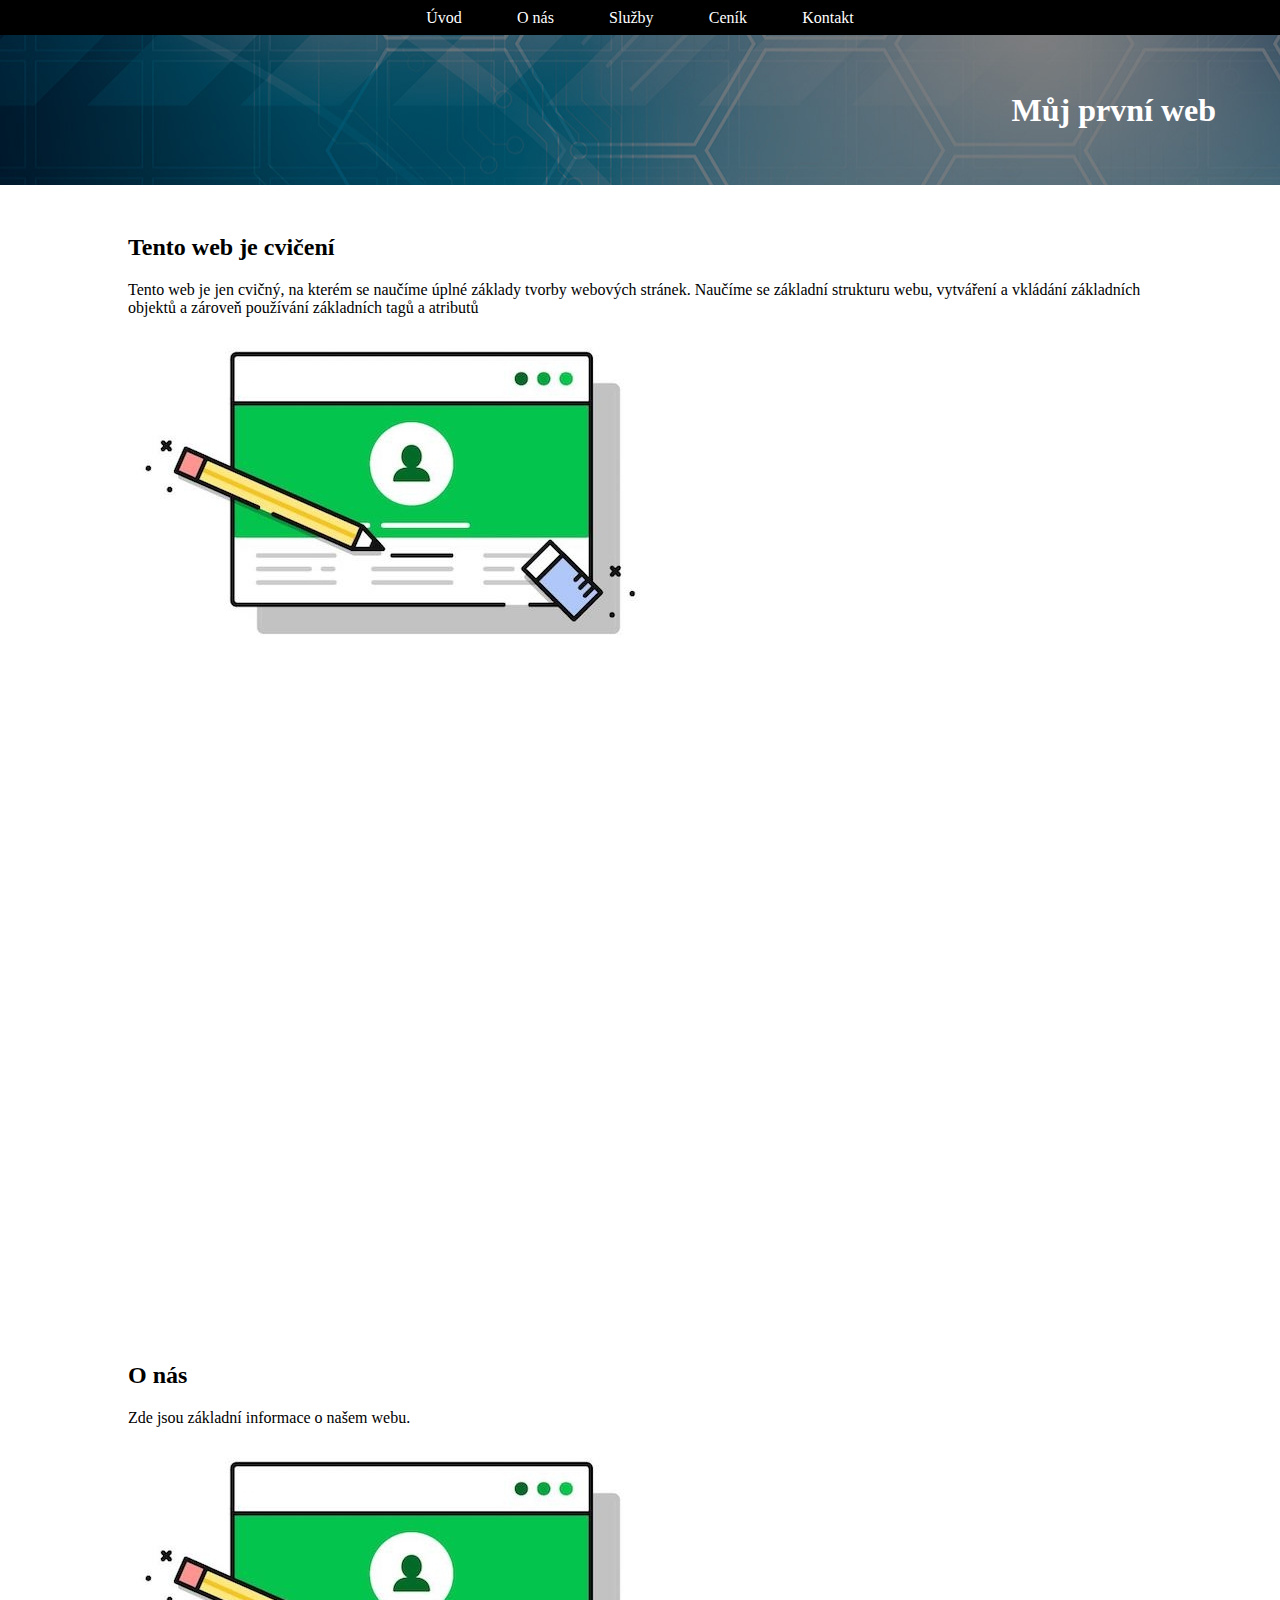
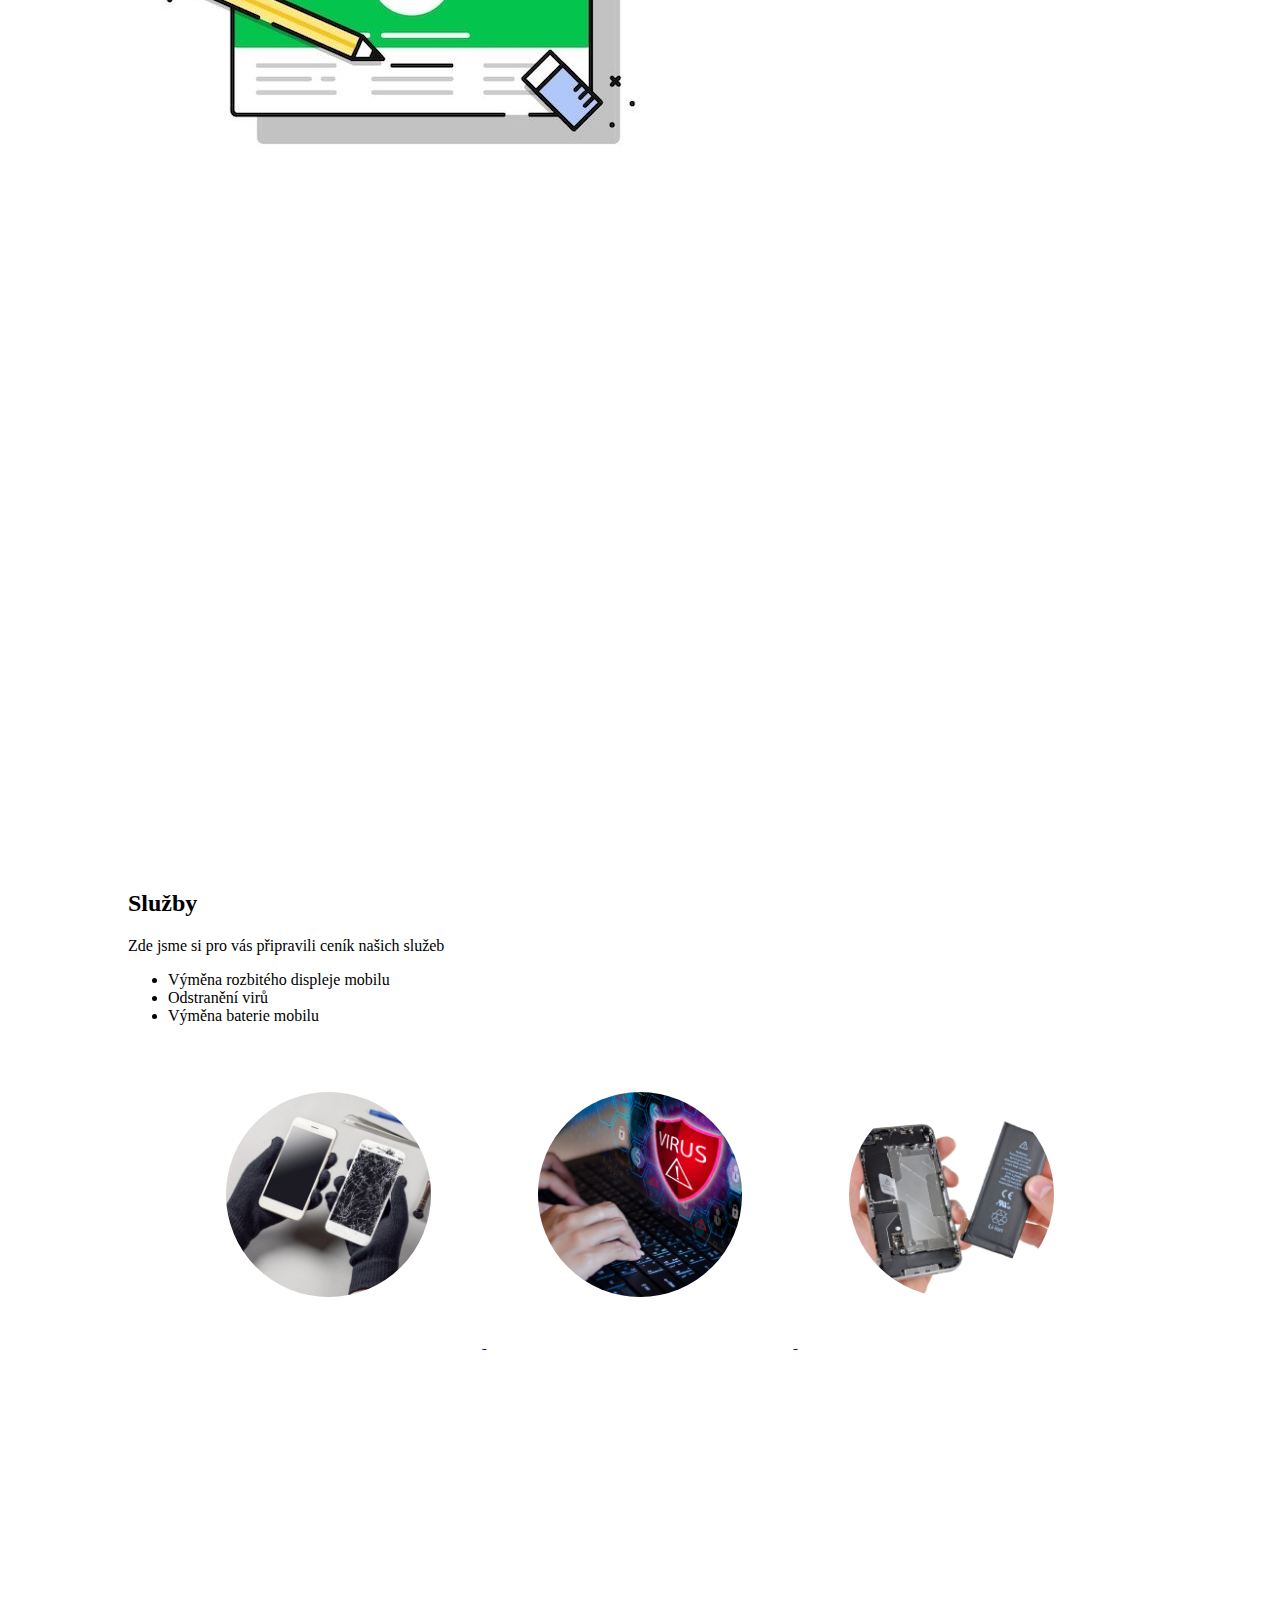
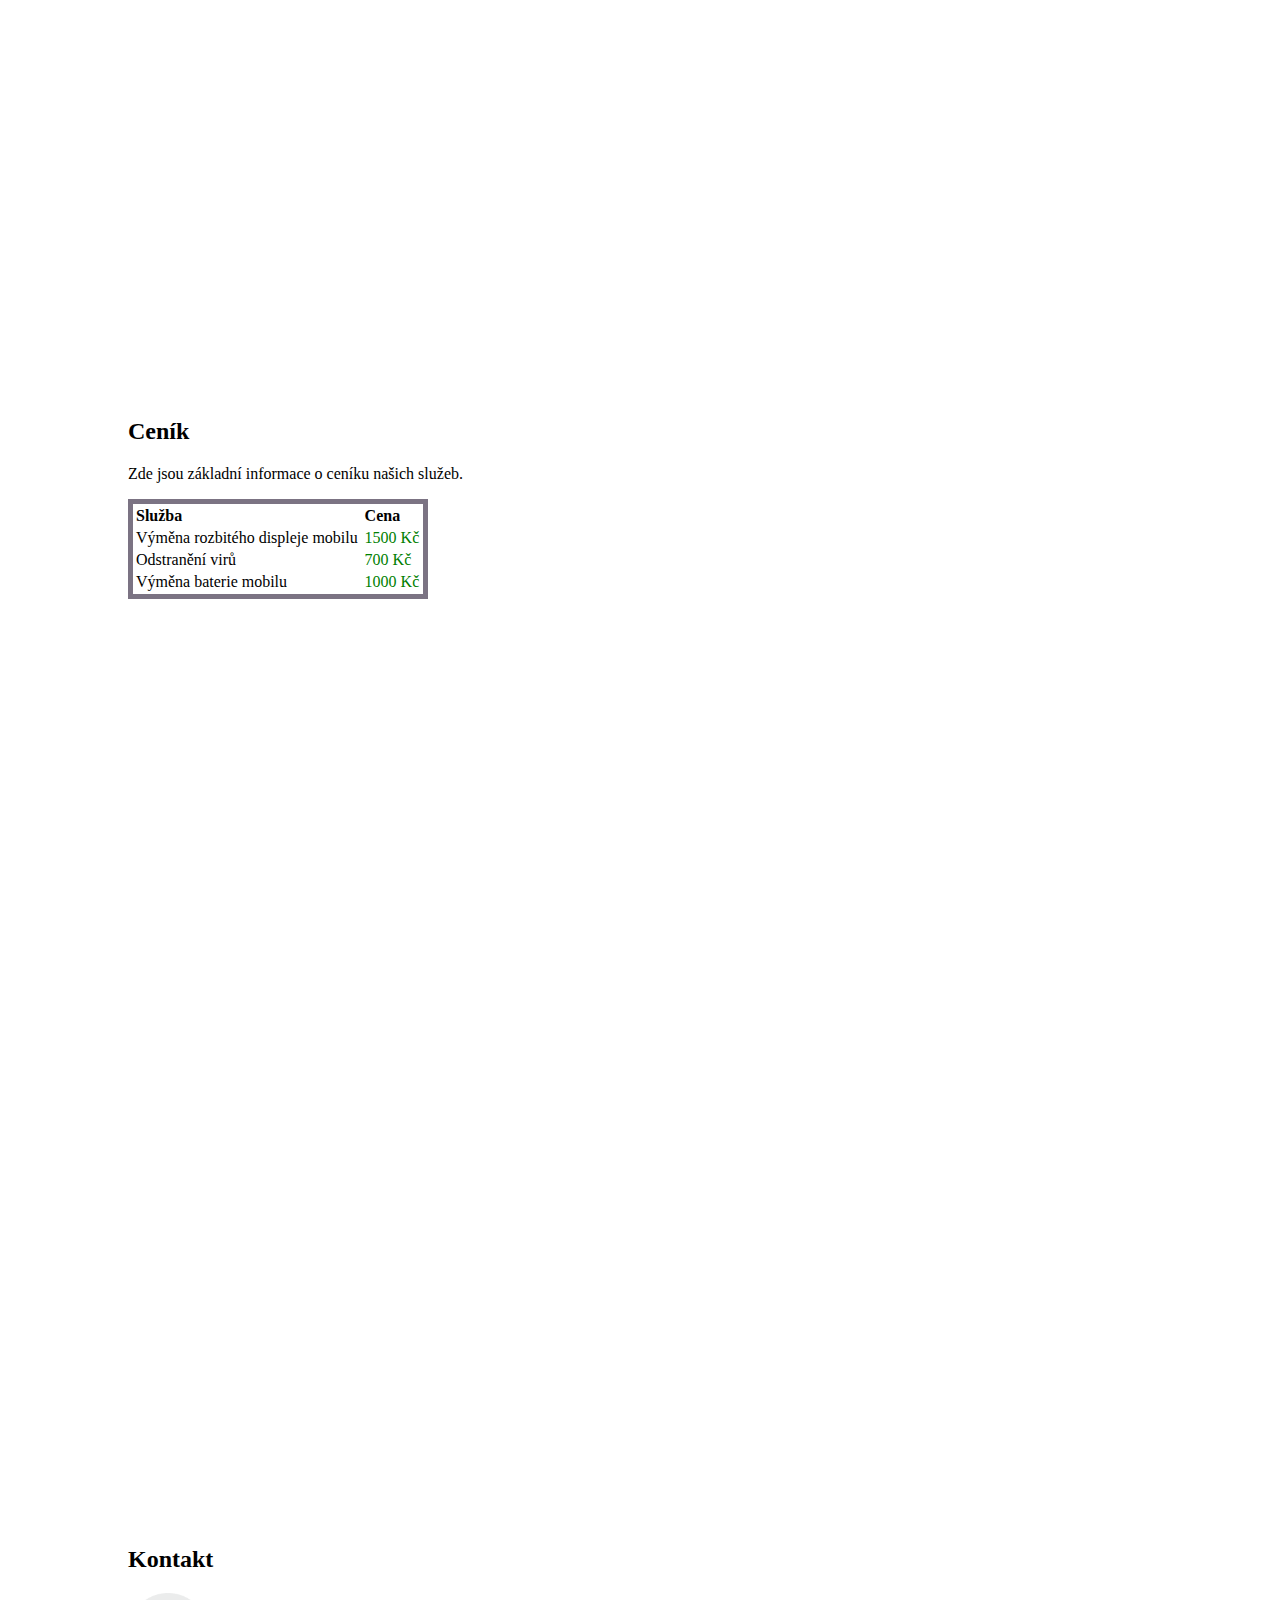
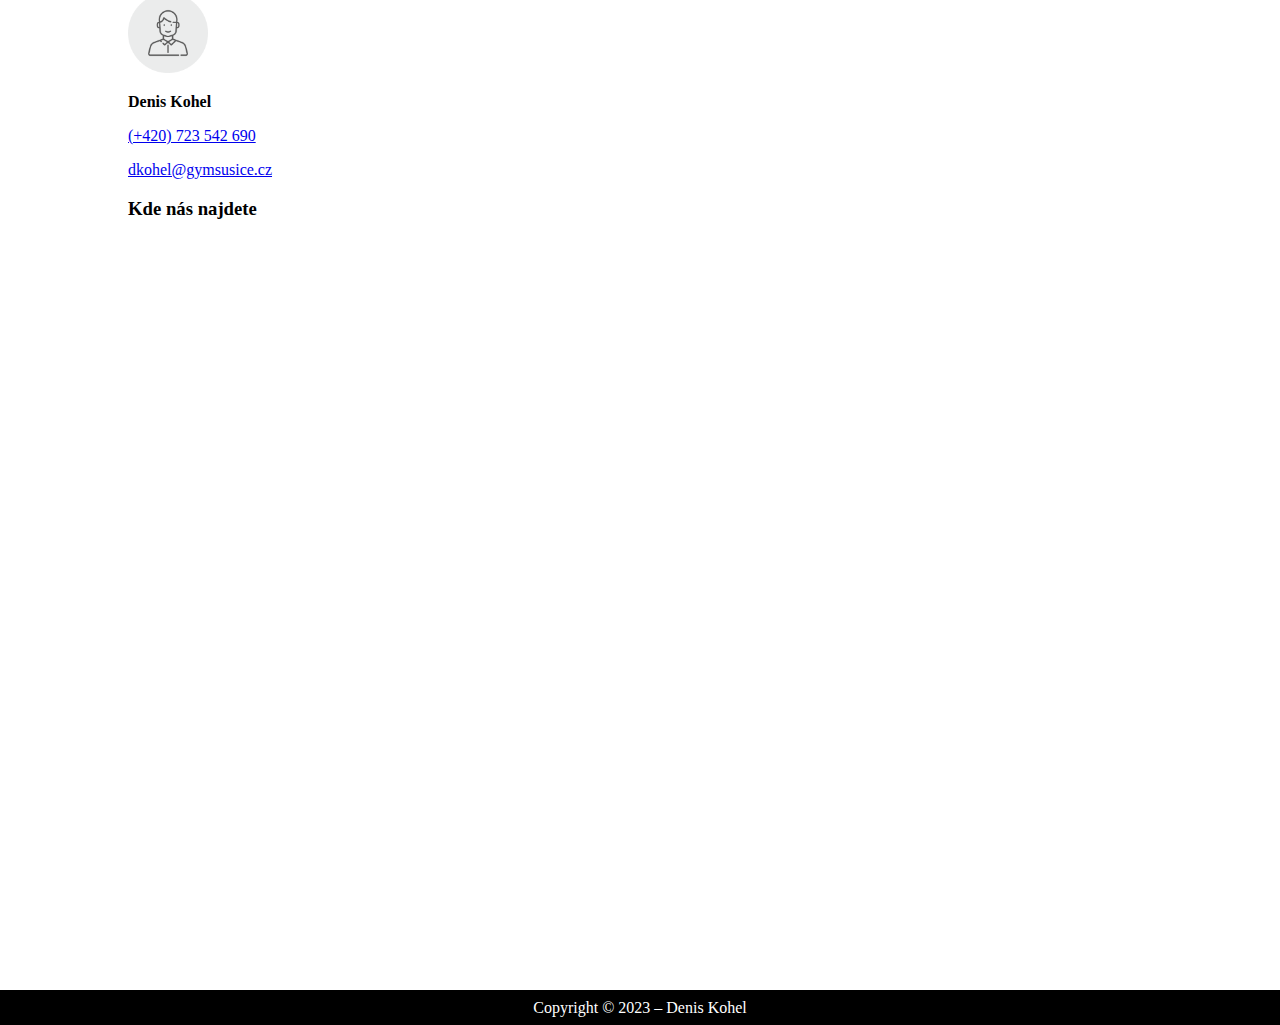
<file: index.html>
<!DOCTYPE html>
<html lang=´cs´>
  <head>
    <link rel="stylesheet" href="styly.css" type="text/css" media="screen"/>
    <link rel="stylesheet" href="jquery.lightbox-0.5.css" type="text/css" media="screen"/>
    <meta charset="UTF-8">
    <meta name="viewport" content="width=device-width, initial-scale=1.0">
    <title>Můj první web</title>
    <script src="https://code.jquery.com/jquery-3.2.1.min.js"></script>
    <script type = "text/javascript" src="jquery.lightbox-0.5.pack.js"></script>
    <script type = "text/javascript" src="fotogalerie.js"></script>
  </head>
  <body>
    <nav>
      <a href="index.html" class="nav-odkaz"> Úvod</a>
      <a href="#onas" class="nav-odkaz"> O nás</a>
      <a href="#sluzby" class="nav-odkaz"> Služby</a>
      <a href="#cenik" class="nav-odkaz"> Ceník</a>
      <a href="#kontakty" class="nav-odkaz"> Kontakt</a>
  </nav>
    <header>
      <h1>Můj první web</h1>
    </header>
    
    <section>
        <h2> Tento web je cvičení</h2> 
        <p> Tento web je jen cvičný, na kterém se naučíme úplné základy tvorby webových stránek. Naučíme se základní strukturu webu, vytváření a vkládání základních objektů a zároveň používání základních tagů a atributů</p>
        <img src="obrázky/obrazek.jpg" alt="obrazek.jpg, 51kB" title="obrazek" height="319" width="531">
    </section>

    <section id="onas">
      <h2> O nás</h2> 
      <p> Zde jsou základní informace o našem webu.</p>
      <img src="obrázky/obrazek.jpg" alt="obrazek.jpg, 51kB" title="obrazek" height="319" width="531">
  </section>

  <section id="sluzby">
    <h2> Služby</h2> 
    <p>Zde jsme si pro vás připravili ceník našich služeb</p>
     <ul>
        <li>Výměna rozbitého displeje mobilu</li>
        <li>Odstranění virů</li>
        <li>Výměna baterie mobilu</li>
    </ul>
    <div id="fotogalerie">
      <a href="obrázky/telefon.png">
        <img src="obrázky/telefon.png" class = "foto" alt="telefon" title = "telefon">
      </a>
      <a href="obrázky/virus.png">
        <img src="obrázky/virus.png" class = "foto" alt="virus" title = "virus">
      </a>
      <a href="obrázky/baterie.png">
        <img src="obrázky/baterie.png" class = "foto" alt="baterie" title = "baterie">
      </a>
    </div>
</section>

<section id = "cenik">
  <h2> Ceník</h2> 
  <p> Zde jsou základní informace o ceníku našich služeb.</p>
  <table>
      <tr>
          <td><b>Služba</b></td>
          <td><b>Cena</b></td>
      </tr>
      <tr>
          <td>Výměna rozbitého displeje mobilu</td>
          <td class="zeleny-text">1500 Kč</td>
      </tr>
      <tr>
          <td>Odstranění virů</td>
          <td class="zeleny-text">700 Kč</td>
      </tr>
      <tr>
          <td>Výměna baterie mobilu</td>
          <td class="zeleny-text">1000 Kč</td>
      </tr>
  </table>
</section>

<section id = "kontakty">
  <h2> Kontakt</h2>
  <img src="obrázky/muz.png" alt="muz.png, 33kB" title="Kontakt" class="kontakt" width="80px">
  <p><b>Denis Kohel</b></p>
  <p><a href="tel: +420723542690">(+420) 723 542 690</a></p>
  <p><a href="mailto: dkohel@gymsusice.cz">dkohel@gymsusice.cz</a></p>
    <h3>Kde nás najdete</h3>
    <iframe src="https://www.google.com/maps/embed?pb=!1m18!1m12!1m3!1d168.69715187269728!2d13.520543674770186!3d49.23858180974172!2m3!1f0!2f0!3f0!3m2!1i1024!2i768!4f13.1!3m3!1m2!1s0x470b2b241dcfbb81%3A0x144e23f718ad2667!2sScheinostova%2C%20342%2001%20Su%C5%A1ice%201!5e0!3m2!1scs!2scz!4v1698236568478!5m2!1scs!2scz" width="600" height="900" style="border:0;" allowfullscreen="" loading="lazy" referrerpolicy="no-referrer-when-downgrade"></iframe>
  </section>

    <footer>
        Copyright &copy; 2023 &ndash; Denis Kohel
    </footer>
  </body>
</html>
</file>
<file: styly.css>
html, body {
    font-family: 'Calibri', 'sans-serif'; 
    height: 100%;
    margin: 0;
    padding: 0;
}

 header {
    z-index: 5;
    position: relative;
    top: 35px;
    line-height: 150px; 
     width: 95%; 
     height: 150px; 
     background: url(obrázky/header.jpg) no-repeat 100%; 
     text-align: right; 
     padding-right: 5%; 
 }

 h1{
    color: white;
    display: inline;
 }
 
 section { 
    width: 80%; 
    height: 1000px; 
    padding: 5% 10%; 
}

 nav, footer { 
     width: 100%; 
     height: 35px; 
     background: #000; 
     color: white; 
     text-align: center; 
     line-height: 35px; 
     margin: 0%;
     
 }

 footer{
    bottom: 0;
 }

 nav{
    z-index: 10;
    position: fixed;
 }
 
 .nav-odkaz { 
     color: white; 
     width: 16%; 
     margin: 8% 2%; 
     text-decoration: none; 
 }
 
 .nav-odkaz:hover { 
      text-decoration: overline; 
     color: turquoise; 
 }
 
 iframe { 
     width: 70%; 
     height: 150px; 
 }
 
 table { 
     width: 300px; 
     border: 5px solid rgba(90,80,100,0.8) 
 }
 
 .zeleny-text { 
     color: green; 
 }

 .foto{
    border-radius: 50%;
    width: 20%;
    margin: 5% 5% 5% 5%;
}

#fotogalerie{
    text-align: center;
}
</file>
